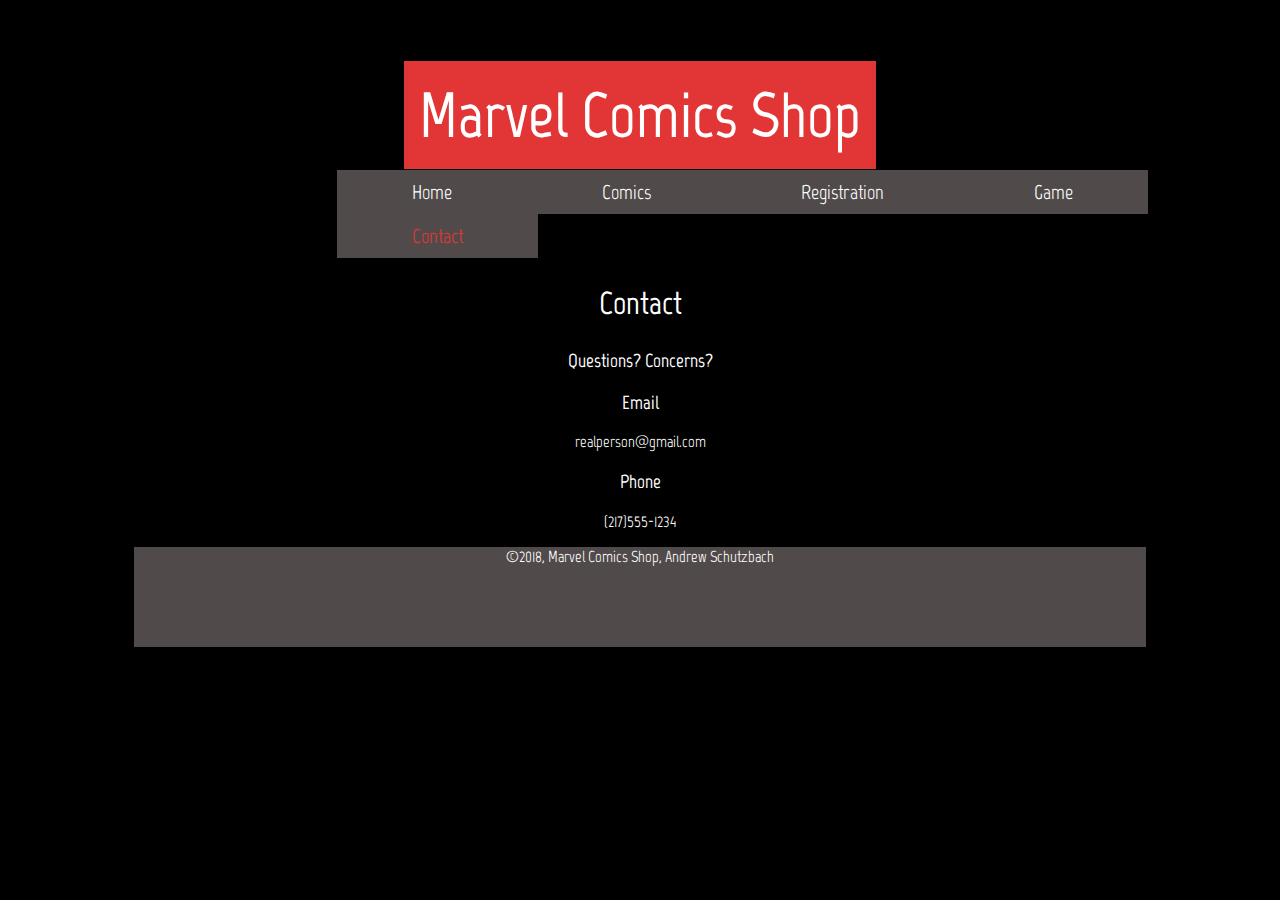
<file: public_html/contact.html>
<!DOCTYPE html>
<html>
    <head>
        <meta charset="utf-8">
        <title>Contact</title>
        <link rel="stylesheet" type="text/css" href="mainhw.css">
        <link href="https://fonts.googleapis.com/css?family=Marvel" rel="stylesheet">
    </head>
    <body>
        <div class="content">
            <h1>Marvel Comics Shop</h1>
            <div class="navbar">
                <ul>
                    <li><a href="index.html">Home</a></li>
                    <li><a href="comics.html">Comics</a></li>
                    <li><a href="registration.html">Registration</a></li>
                    <li><a href="game.html">Game</a></li>
                    <li><a class="active" href="contact.html">Contact</a></li>
                </ul>
            </div>
            <h2>Contact</h2>
            <h3>Questions? Concerns?</h3>
            <h3>Email</h3>
            <p>realperson@gmail.com</p>
            <h3>Phone</h3>
            <p>(217)555-1234</p>
            <footer>
                <p class="footer">&copy;2018, Marvel Comics Shop, Andrew Schutzbach</p>
            </footer>
        </div>
    </body>
</html>
</file>
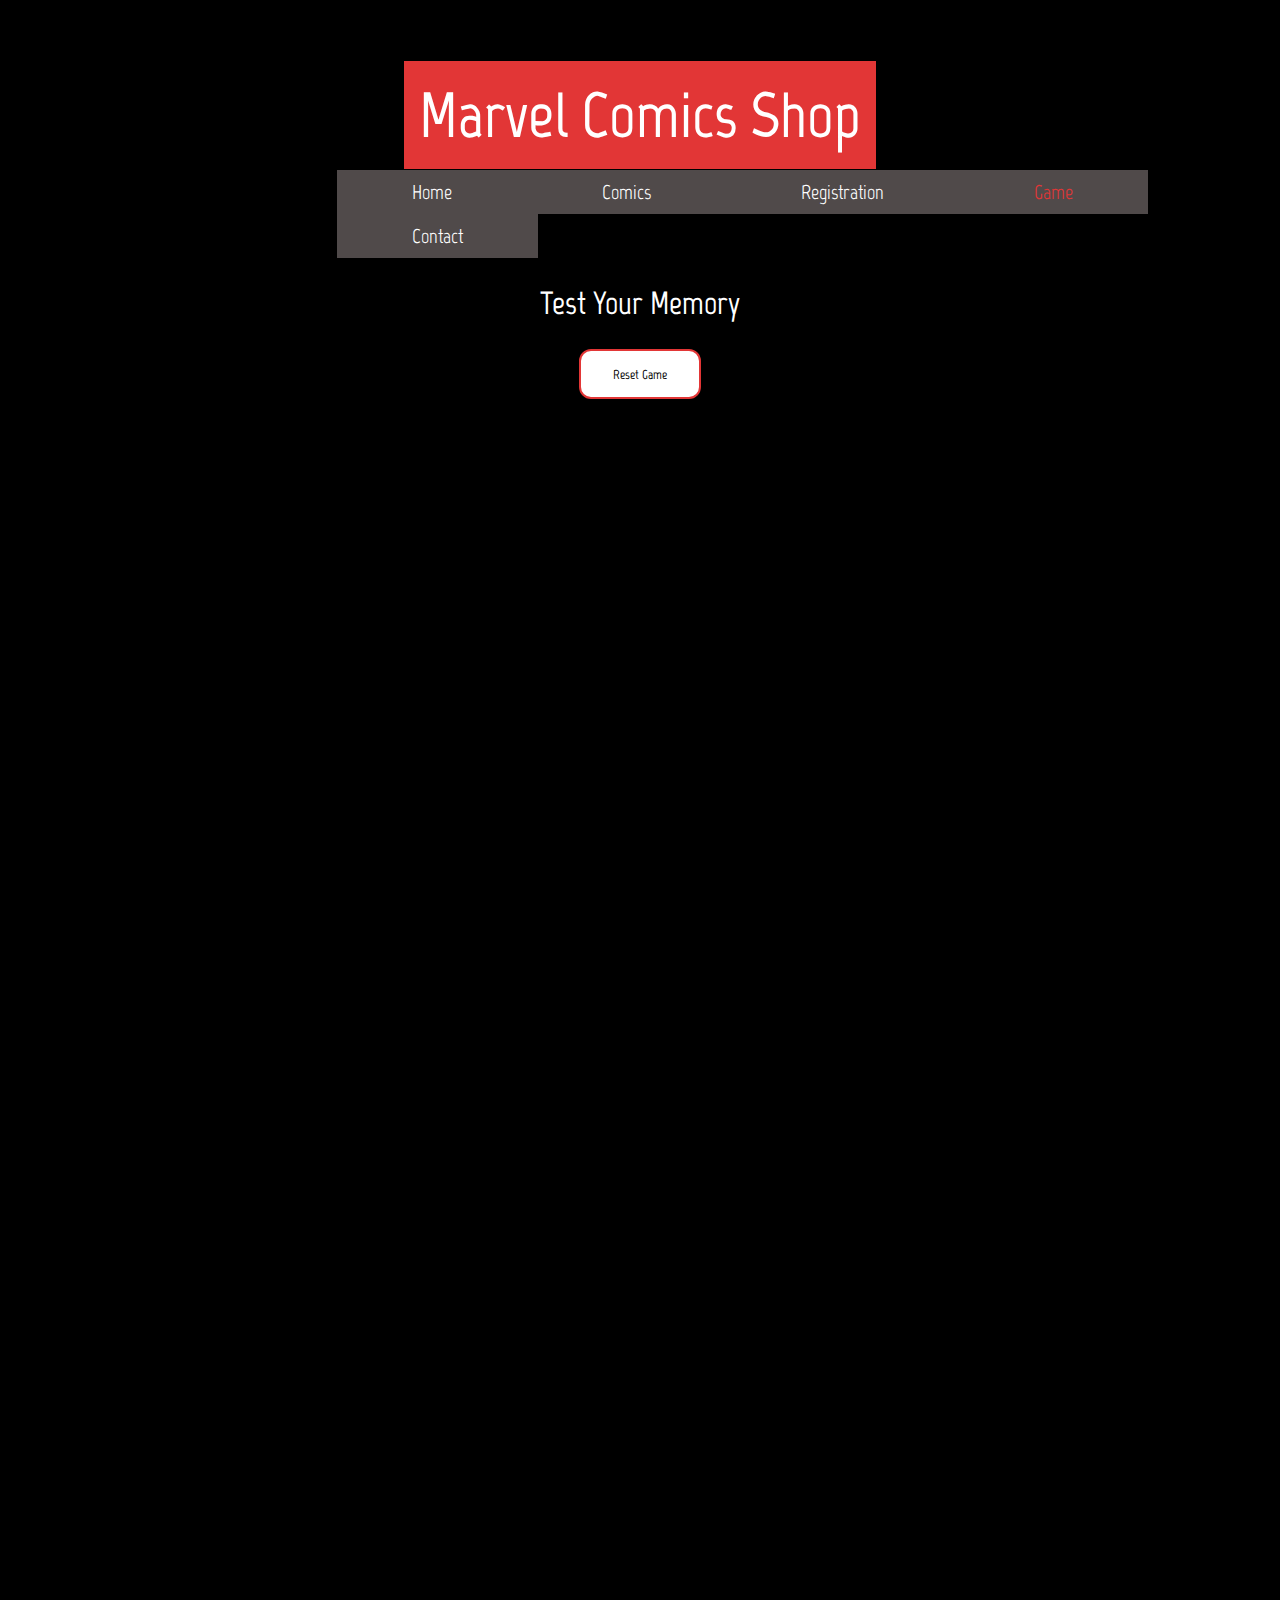
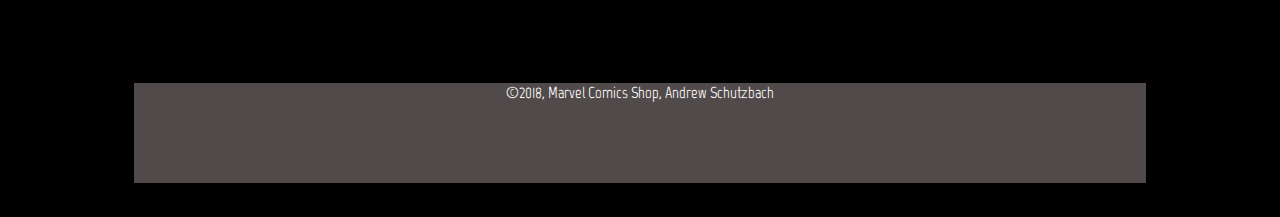
<file: public_html/game.html>
<!DOCTYPE html>
<html>
    <head>
        <meta charset="utf-8">
        <title>Game</title>
        <link rel="stylesheet" type="text/css" href="mainhw.css">        
        <link href="https://fonts.googleapis.com/css?family=Marvel" rel="stylesheet">
    </head>
    <body>
        <div class="content">
            <h1>Marvel Comics Shop</h1>
            <div class="navbar">
                <ul>
                    <li><a href="index.html">Home</a></li>
                    <li><a href="comics.html">Comics</a></li>
                    <li><a href="registration.html">Registration</a></li>
                    <li><a class="active" href="game.html">Game</a></li>
                    <li><a href="contact.html">Contact</a></li>
                </ul>
            </div>
            <h2>Test Your Memory</h2>
            <input type="button" class="reset button" value="Reset Game" onClick="window.location.reload()">
            <div id="game">
            </div>
            <script type="text/javascript" src="game.js">
		</script>
            <footer>
               <p class="footer">&copy;2018, Marvel Comics Shop, Andrew Schutzbach</p>
            </footer>
        </div>
</body>
</html>
</file>
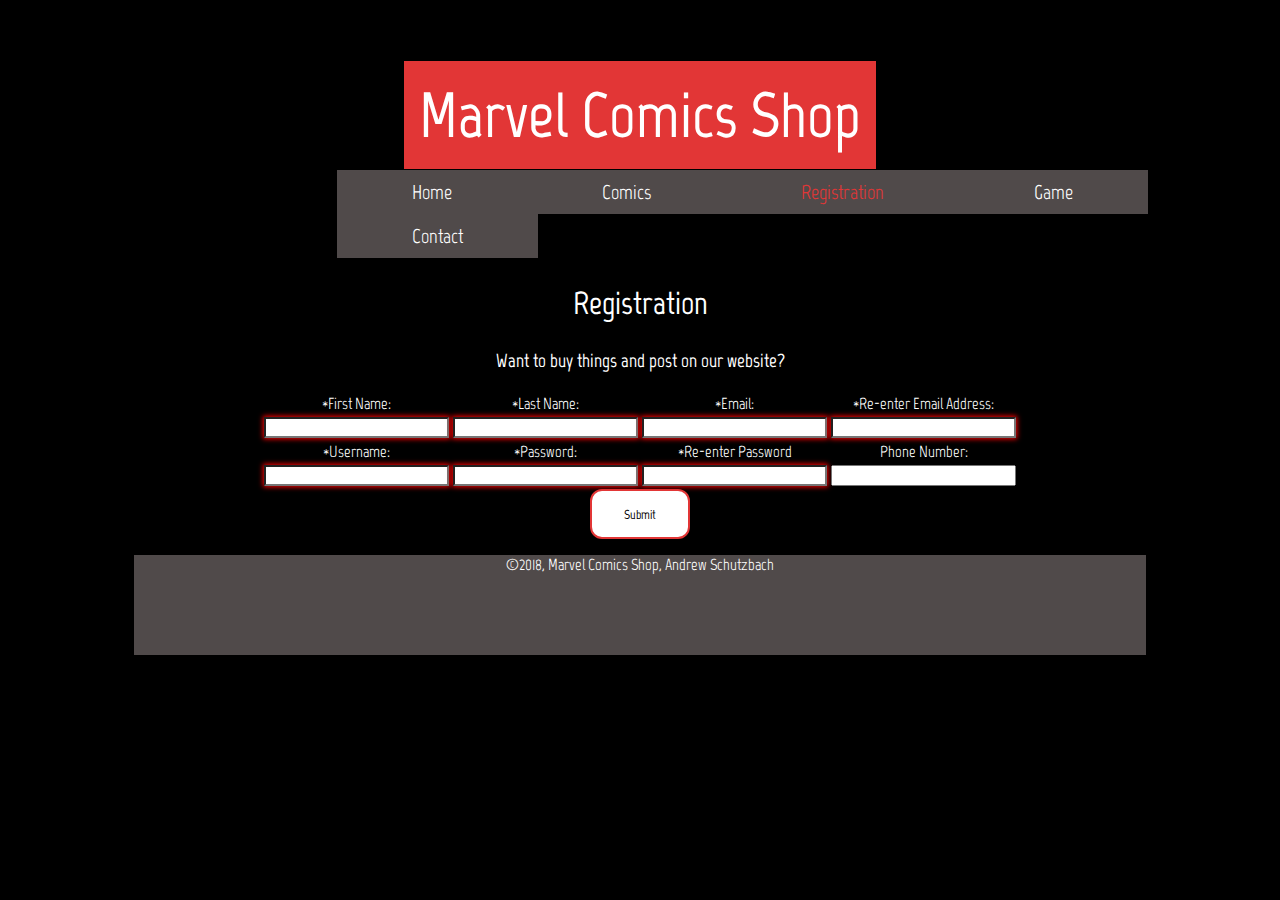
<file: public_html/registration.html>
<!DOCTYPE html>
<html>
    <head>
        <meta charset="utf-8">
        <title>Registration</title>
        <link rel="stylesheet" type="text/css" href="mainhw.css">
        <link href="https://fonts.googleapis.com/css?family=Marvel" rel="stylesheet">
        <script type="text/javascript" src="reg.js">
		</script>
    </head>
    <body>
        <div class="content">
            <h1>Marvel Comics Shop</h1>
            <div class="navbar">
                <ul>
                    <li><a href="index.html">Home</a></li>
                    <li><a href="comics.html">Comics</a></li>
                    <li><a class="active" href="registration.html">Registration</a></li>
                    <li><a href="game.html">Game</a></li>
                    <li><a href="contact.html">Contact</a></li>
                </ul>
            </div>
            <h2>Registration</h2>
            <h3>Want to buy things and post on our website?</h3>
            <form id="myForm" method="post" onSubmit="validateForm()">
                <table id="regtable">
                    <tr>
                        <td>*First Name:</td>
                        <td>*Last Name:</td>
                        <td>*Email:</td>
                        <td>*Re-enter Email Address:</td>
                    </tr>
                    <tr>
                        <td><input type="text" id="firstName" required></td>
                        <td><input type="text" id="lastName" required></td>
                        <td><input type="text" id="email" required></td>
                        <td ><input type="text" id="remail" required></td>
                    </tr>
                    <tr>
                        <td>*Username:</td>
                        <td>*Password:</td>
                        <td>*Re-enter Password</td>
                        <td>Phone Number:</td>                        
                    </tr>
                    <tr>
                        <td ><input type="text" id="userName" required></td>
                        <td><input type="password" id="password" required></td>
                        <td><input type="password" id="repassword" required></td>
                        <td ><input type="text" id="phone"></td>
                    </tr>
                </table>
                <input type="button" id="submit" class="button" value="Submit" onclick="validateForm(); onSubmit();">
            </form>
            <footer>
                <p class="footer">&copy;2018, Marvel Comics Shop, Andrew Schutzbach</p>
            </footer>
        </div>
    </body>
</html>
</file>
<file: public_html/mainhw.css>
@charset "utf-8";
/* CSS Document */
body {
	background-color: #000;
	color:#FFF;
    font-family: Marvel;
    text-align: center;

}

h1 {
	background-color: #e23636;
    font-weight: 1000;
    font-size: 400%;
    padding: 15px;
    margin-bottom: 1px;
    display: inline-block;
}

h2 {
    font-size: 200%
}

footer {
    display: block;
    
}

table {
    width: 100%;
}

a {
    color: #FFF;
}

#regtable {
    width: 50%;
    margin-left: auto;
    margin-right: auto;
}

.content {
    max-width: 80%;
    margin: auto;
    padding: 10px;
}

.footer {
	background-color: #504a4a;
    width:100%;
    height: absolute;
    height: 100px;
    bottom: 0;
    left: 0;
    text-align: center;
}

.navbar {
    width: 100%;
    padding-left: 20%;
}

.navbar ul {
    list-style-type: none;
    margin: 0;
    padding: 0;
    overflow: hidden;
}

.navbar li {
    float: left;
    font-size: 125%
}

.navbar li a {
    display: block;
    text-align: center;
    background-color: #504a4a;
    padding: 10px 75px;
    text-decoration: none; 
}

.navbar li a:hover {
    background-color: black;
    font-style: italic;
    color: #FFF;
}

.active {
    color: #e23636;
}

.grid {
    max-width: 960px;
    margin: 0 auto;
    display: flex;
    flex-wrap: wrap;
    justify-content: space-evenly;
}

.comic {
    position: relative;
    transform-style: preserve-3d;
    margin: 5px;
}

.comic, .back, .front {
    height: 307px;
    width: 200px;
}

.back, .front {
    position: absolute;
    backface-visibility: hidden;
}

.front {
    z-index: 2;
    background: #000 url("http://1.bp.blogspot.com/-iUpA-jdZsmQ/UYGydQFr5BI/AAAAAAAARIQ/A73A_WG4Mos/s1600/Spidey+Super+Stories+17+Back+Cover.jpg") no-repeat center center / contain;
}

.back {
    transform: rotateY(180deg);
    background-color: #6589F9;
    background-size: contain;
    background-repeat: no-repeat;
    background-position: center center;
}

.selected {
    transform: rotateY(180deg);
}


.match .front {
    background: #000 !important;
}


.title {
    font-size: 200%;
}

.button {
    transition-duration: 0.4s;
    border: 2px solid #e23636;
    border-radius: 12px;
    color: black;
    background-color: white;
    padding: 15px 32px;
    font-family: Marvel;
    font-weight: 1000;
}

.button:hover {
    background-color: #e23636;
    color: white;
}

input:invalid {
    box-shadow: 0 0 5px 1px red;
}

input:focus:invalid {
    outline: none;
}
</file>
